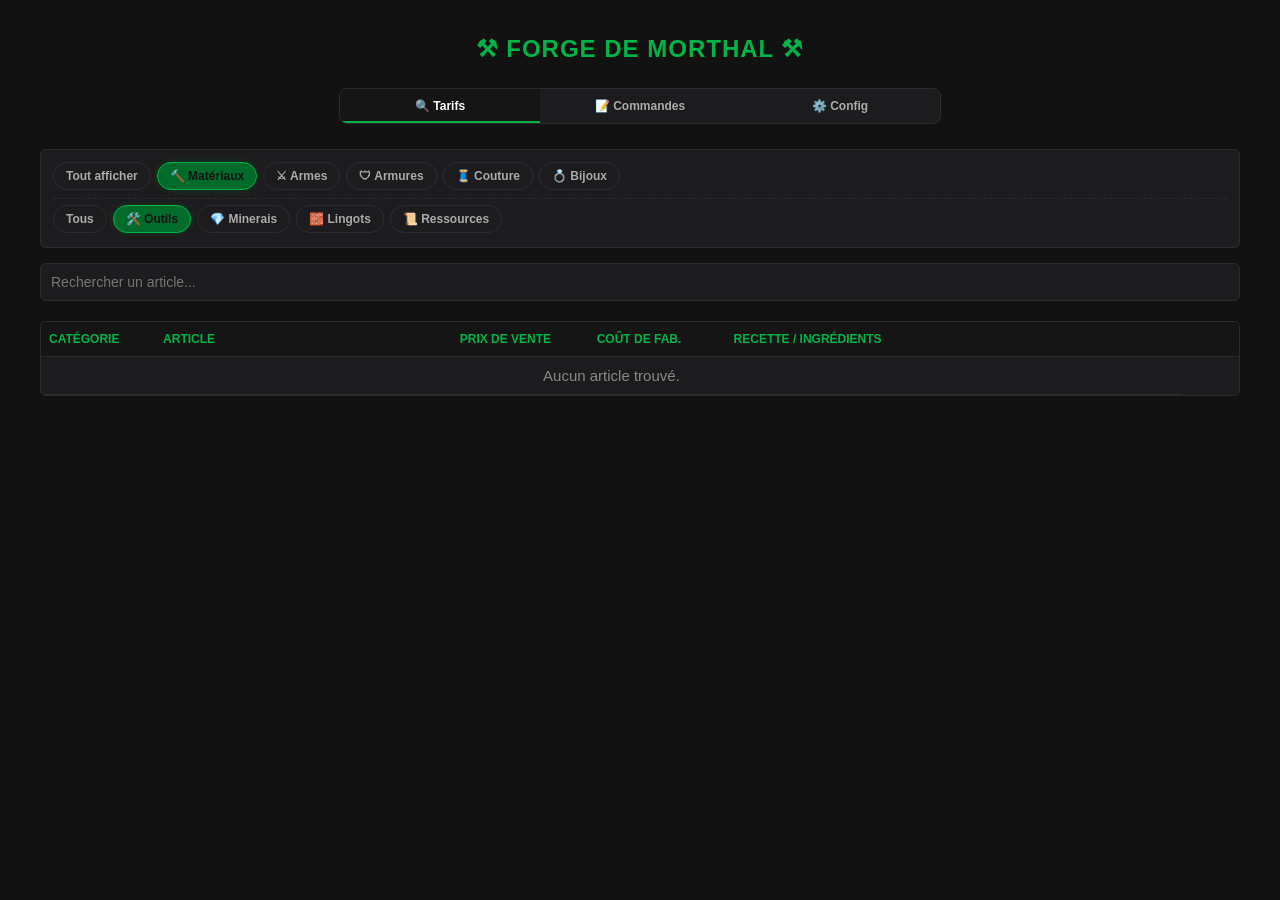
<file: Forge.html>
<!DOCTYPE html>
<html lang="fr">
<head>
    <meta charset="UTF-8">
    <meta name="viewport" content="width=device-width, initial-scale=1.0">
    <title>Forge de Morthal</title>
    <link rel="icon" href="data:,">
    <!-- Liaison du fichier de style externe -->
    <link rel="stylesheet" href="style.css">
</head>
<body>
    <div class="banner-morthal banner-left"></div>
    <div class="banner-morthal banner-right"></div>
    <h1>⚒ Forge de Morthal ⚒</h1>
    
    <div class="tabs">
        <button class="tab-btn active" id="btn-tarifs">🔍 Tarifs</button>
        <button class="tab-btn" id="btn-commandes">📝 Commandes</button>
        <button class="tab-btn" id="btn-admin">⚙️ Config</button>
    </div>

    <!-- Onglet Tarifs -->
    <div id="tarifs" class="tab-content active">
        <div class="filter-container">
            <div class="filter-scroll" id="main-filter-row">
                <button class="filter-btn active" data-cat="tous">Tout afficher</button>
                <button class="filter-btn" data-cat="Matériaux">🔨 Matériaux</button>
                <button class="filter-btn" data-cat="Arme">⚔ Armes</button>
                <button class="filter-btn" data-cat="Armure">🛡 Armures</button>
                <button class="filter-btn" data-cat="Couture">🧵 Couture</button>
                <button class="filter-btn" data-cat="Bijou">💍 Bijoux</button>
            </div>
            <div class="filter-scroll" id="sub-filter-row"></div>
        </div>
        <input type="text" id="search" class="search-box" placeholder="Rechercher un article...">
        <div class="table-container">
            <table>
                <thead>
                    <tr>
                        <th style="width: 15%;">Catégorie</th>
                        <th style="width: 30%;">Article</th>
                        <th style="width: 15%;">Prix de Vente</th>
                        <th style="width: 15%;">Coût de Fab.</th>
                        <th style="width: 25%;">Recette / Ingrédients</th>
                        <!-- Si vous avez une colonne pour le bouton panier 🛒 sur PC, ajoutez ceci : -->
                        <th style="width: 5%;"></th> 
                    </tr>
                </thead>
                <tbody id="table-body"></tbody>
            </table>
        </div>
    </div>

    <!-- Onglet Commandes -->
    <div id="commandes" class="tab-content">
        <form id="order-form">
            <h2>Nouvelle Commande</h2>
            <label for="client">Nom du Client (Optionnel)</label>
            <input type="text" id="client" placeholder="Client Inconnu">
            
            <label for="details">Détails des articles</label>
            <textarea id="details" rows="3" required placeholder="Ex: 1x Epée en acier..."></textarea>
            
            <label>Montants de la commande (septims)</label>
            <div class="order-amounts-row">
        <div class="amount-field-group">
            <label for="total-price">Prix total :</label>
            <input type="number" id="total-price" value="0">
        </div>
    
        <div class="amount-field-group">
            <label for="total-cost" class="cost-label-text">Coût total :</label>
            <input type="number" id="total-cost" value="0" readonly class="disabled-cost-input">
        </div>
    </div>

            
            <div class="checkbox-container">
                <label class="checkbox-label">
                    <input type="checkbox" id="chk-citoyen"> 🏷️ Citoyen (-10%)
                </label>
                <label class="checkbox-label">
                    <input type="checkbox" id="chk-garde"> 🛡️ Garde (-20%)
                </label>
            </div>
            <button type="submit" class="submit">💾 Enregistrer la commande</button>
        </form>
        
        <div style="max-width: 500px; margin: 0 auto;">
            <h2>📋 Enregistrées</h2>
            <div id="orders-list"></div>
        </div>
    </div>

     <!-- Onglet Configuration (Éditeur de catalogue) -->
    <div id="admin" class="tab-content">
        <form id="catalog-form" style="max-width: 95%; margin: 0 auto;">
            <h2>🛠️ Éditeur du Catalogue</h2>
            <!-- Petite boîte de texte épurée pour la clé GitHub -->
            <div class="cle-github-container" style="max-width: 100px; margin: 0 auto 15px; display: flex; align-items: center; gap: 10px;">
                <label for="gh-token" style="font-weight: bold; color: var(--accent); font-size: 13px; white-space: nowrap; margin: 0;">Clé :</label>
                <input type="password" id="gh-token" placeholder="ghp_xxxxxxxxxxxx" style="flex: 1; padding: 8px; background: #121212; color: #fff; border: 1px solid var(--border); border-radius: 5px; font-size: 13px;">
            </div>
            <p class="help-text" style="color: var(--text-muted); font-size: 12px; margin-bottom: 15px; text-align: center;">
                Modifiez les valeurs ci-dessous, puis cliquez sur Sauvegarder pour appliquer les changements au catalogue actif.
            </p>
                    <!-- BARRE DE RECHERCHE DANS L'ÉDITEUR -->
        <input type="text" id="search-editor" class="search-box" placeholder="Filtrer les articles à modifier (ex: acier, fer...)" style="margin-bottom: 15px;">
            <div class="table-container" style="max-height: 500px; overflow-y: auto;">
                <table>
                    <thead>
                        <tr>
                            <th>Catégorie / Mat.</th>
                            <th>Nom de l'article</th>
                            <th>Prix Revente (sep.)</th>
                            <th>Coût (sep.)</th>
                            <th>Ingrédients / Recette</th>
                        </tr>
                    </thead>
                    <tbody id="editor-table-body">
                        <!-- Rempli dynamiquement par script.js -->
                    </tbody>
                </table>
            </div>
            
            <button type="submit" class="submit">💾 Sauvegarder les modifications</button>
        </form>
    </div>
    <!-- Liaison du fichier de script externe -->
    <script src="script.js"></script>
</body>
</html>

</body>
</html>
</file>
<file: style.css>
/* =========================================================================
   1. THÈME ET STYLES GÉNÉRAUX - FORGE DE MORTHAL VIF
   ========================================================================= */
:root { 
    /* Fonds ultra-sombres et lisibles d'origine */
    --bg: #121212;          
    --card: #1c1c1e;        
    --text: #e0e0e0;        
    --border: #2c2c2e;      
    --court: #ff6b6b;       
    --success: #2ecc71;     
    
    /* Le VRAI vert émeraude vif de Morthal */
    --accent: #006b2b;      /* Vert vif profond pour les boutons enfoncés et caddies */
    --accent-light: #00b347;/* Vert émeraude lumineux pour les textes et titres */
    --accent-blue: #46535f; /* Gris-bleu des marais */
}

body { 
    font-family: -apple-system, BlinkMacSystemFont, "Segoe UI", Roboto, sans-serif; 
    background: var(--bg) !important; 
    color: var(--text); 
    margin: 0; 
    padding: 8px; 
    padding-bottom: 25px; 
    -webkit-tap-highlight-color: transparent; 
}

h1, .vitrine-body h1 { 
    font-size: 24px; 
    color: var(--accent-light) !important; 
    text-align: center; 
    margin: 8px 0 12px;
    text-transform: uppercase; 
    letter-spacing: 1px; 
}

h2, h3, .order-item strong, #orders-list strong { 
    font-size: 15px; 
    color: var(--accent-light) !important; 
    margin: 5px 0 12px; 
    text-align: center; 
}

/* =========================================================================
   2. ONGLETS, FILTRES ET FORMULAIRES
   ========================================================================= */
.tabs { 
    display: flex; 
    background: var(--card); 
    border: 1px solid var(--border); 
    border-radius: 8px; 
    margin-bottom: 10px; 
    overflow: hidden; 
}

.tab-btn { 
    background: none; 
    border: none; 
    color: #aaaaaa; 
    padding: 10px 2px; 
    cursor: pointer; 
    font-weight: bold; 
    width: 100%; 
    font-size: 12px; 
    text-align: center; 
    transition: all 0.2s ease;
}

.tab-btn.active { 
    color: #ffffff !important; 
    background: #151515 !important; 
    box-shadow: inset 0 -2px 0 var(--accent-light) !important; 
}

.tab-content { 
    display: none; 
}

.tab-content.active { 
    display: block; 
}

.filter-container { 
    margin-bottom: 10px; 
    display: flex; 
    flex-direction: column; 
    gap: 6px; 
}

.filter-scroll { 
    display: flex; 
    gap: 5px; 
    overflow-x: auto; 
    padding-bottom: 2px; 
    scrollbar-width: none; 
    -webkit-overflow-scrolling: touch; 
}

.filter-scroll::-webkit-scrollbar { 
    display: none; 
}

.filter-btn { 
    flex: 0 0 auto; 
    background: var(--card); 
    border: 1px solid var(--border); 
    color: #aaa; 
    padding: 6px 12px; 
    border-radius: 15px; 
    cursor: pointer; 
    font-size: 12px; 
    font-weight: bold; 
    transition: all 0.15s ease;
}

.filter-btn.active { 
    background: var(--accent) !important; 
    color: #151515 !important; 
    border-color: var(--accent-light) !important; 
    box-shadow: 0 0 6px rgba(0, 179, 71, 0.2);
}

#sub-filter-row { 
    display: none; 
    border-top: 1px dashed var(--border); 
    padding-top: 6px; 
}

.search-box, #search-editor { 
    width: 100%; 
    padding: 10px; 
    margin-bottom: 12px; 
    border-radius: 6px; 
    border: 1px solid var(--border); 
    background: var(--card); 
    color: #fff; 
    box-sizing: border-box; 
    font-size: 14px; 
}
/* =========================================================================
   3. TABLEAUX, BADGES ET BOUTONS DE PANIER
   ========================================================================= */
.table-container { 
    background: var(--card); 
    border-radius: 6px; 
    border: 1px solid var(--border); 
    overflow: hidden; 
}

table { 
    width: 100%; 
    border-collapse: collapse; 
    text-align: left; 
    font-size: 15px; 
}

th, td { 
    padding: 8px 10px; 
    border-bottom: 1px solid var(--border); 
}

th { 
    background: #151515; 
    color: var(--accent-light) !important; 
    font-weight: bold; 
    text-transform: uppercase; 
    font-size: 12px; 
}

.badge { 
    background: #2d2d2d !important;
    padding: 2px 6px; 
    border-radius: 4px; 
    font-size: 9px; 
    color: var(--accent-light) !important; 
    font-weight: bold; 
    text-transform: uppercase; 
    border: none !important; 
}

.badge.mat-badge {
    background: #1e2327 !important;
    color: #8bb2d6 !important;
    border: 1px solid var(--accent-blue) !important;
}

.cart-add-btn { 
    background: var(--accent) !important; 
    border: 1px solid var(--accent-light) !important;
    color: #ffffff !important; 
    font-size: 13px; 
    cursor: pointer; 
    width: 26px; 
    height: 26px; 
    border-radius: 5px; 
    display: flex; 
    align-items: center; 
    justify-content: center; 
}

.cart-qty-badge { 
    background-color: #19241c !important; 
    border: 1px solid var(--accent-light) !important; 
    color: #ffffff !important; 
    font-size: 11px !important; 
    font-weight: bold !important; 
    padding: 2px 6px !important; 
    border-radius: 4px !important; 
    display: inline-block !important; 
    cursor: pointer; 
}

button.submit, button[type="submit"], #catalog-form button { 
    background: var(--accent) !important; 
    color: #ffffff !important; 
    border: 1px solid var(--accent-light) !important; 
    padding: 10px; 
    width: 100%; 
    font-weight: bold; 
    border-radius: 5px; 
    cursor: pointer; 
    margin-top: 12px; 
    font-size: 14px; 
    transition: background-color 0.2s;
}

button.submit:hover, button[type="submit"]:hover {
    background: #008f39 !important;
}
.order-item { 
    background: var(--card); 
    padding: 12px; 
    border-radius: 6px; 
    margin-bottom: 10px; 
    border-left: 3px solid var(--accent-light) !important; 
    border: 1px solid var(--border); 
    position: relative; 
}

.delete-btn { 
    background: none; 
    border: none; 
    color: var(--court); 
    font-weight: bold; 
    cursor: pointer; 
    position: absolute; 
    top: 10px; 
    right: 10px; 
    font-size: 14px; 
}

.price-line { 
    display: flex; 
    justify-content: space-between; 
    margin: 3px 0; 
    font-size: 15px; 
}

.card-header-row { 
    display: flex; 
    justify-content: space-between; 
    align-items: center; 
    width: 100%; 
    height: 26px; 
}

.cart-actions-wrapper { 
    display: flex !important; 
    align-items: center !important; 
    gap: 6px !important; 
}

.inline-prices { 
    display: flex; 
    gap: 6px; 
    font-size: 13px; 
    font-weight: bold; 
}

.p-view { color: #fff; }
.c-view { color: var(--court); }
.ingredients { font-size: 11px; color: #aaa; font-style: italic; }

.checkbox-container { 
    display: flex; 
    gap: 15px; 
    margin: 10px 0; 
    background: #121212; 
    padding: 10px; 
    border-radius: 6px; 
    border: 1px solid var(--border); 
}

.checkbox-label { 
    display: flex; 
    align-items: center; 
    gap: 6px; 
    font-size: 13px; 
    font-weight: bold; 
    cursor: pointer; 
    color: #e0e0e0; 
    margin: 0; 
}

form { 
    background: var(--card); 
    padding: 12px; 
    border-radius: 6px; 
    border: 1px solid var(--border); 
    max-width: 500px; 
    margin: 0 auto 15px; 
}

label { 
    display: block; 
    margin: 8px 0 4px; 
    font-weight: bold; 
    font-size: 12px; 
    color: #bbb; 
}

input, textarea { 
    width: 100%; 
    padding: 9px; 
    border-radius: 5px; 
    border: 1px solid var(--border); 
    background: #121212; 
    color: #fff; 
    box-sizing: border-box; 
    font-size: 14px; 
}
/* =========================================================================
   4. RESPONSIVE ET COMPORTEMENT MOBILE / TABLETTE (max-width: 1023px)
   ========================================================================= */
@media (max-width: 1023px) {
    table, thead, tbody, th, td, tr { display: block; } 
    thead { display: none; }
    #table-body tr { 
        padding: 8px 8px; 
        border-bottom: 1px solid var(--border); 
        background: var(--card); 
        margin-bottom: 5px; 
        border-radius: 6px; 
        border: 1px solid var(--border); 
    }
    #table-body td { 
        padding: 2px 0; 
        border: none; 
        display: flex; 
        justify-content: space-between; 
        align-items: center; 
    }
    #table-body td:first-child { 
        display: block; 
        width: 100%; 
        margin-bottom: 4px; 
        padding-bottom: 4px; 
        border-bottom: 1px dashed #2d2d2d; 
    }
    #table-body td:nth-child(2) { 
        font-size: 14px; 
        color: #fff; 
        font-weight: bold; 
        display: flex; 
        justify-content: space-between; 
        align-items: center; 
        width: 100%; 
        border-bottom: 1px dashed #2d2d2d; 
        padding-bottom: 4px; 
        margin-bottom: 4px; 
    }
    #table-body td:nth-child(3), #table-body td:nth-child(4) { display: none; }
    #table-body td:last-child { display: block; color: #bbb; }

    .editor-row {
        display: grid !important;
        grid-template-columns: 1fr 1fr;
        gap: 10px;
        padding: 12px;
        background: var(--card);
        margin-bottom: 15px;
        border: 1px solid var(--border);
        border-radius: 6px;
    }
    .editor-row td { display: block !important; width: 100% !important; padding: 0 !important; border: none !important; }
    .cell-meta { display: flex !important; justify-content: flex-start; align-items: center; gap: 8px; margin-bottom: 4px; grid-column: span 2; flex-wrap: nowrap !important; }
    .sub-badge-config { font-size: 11px; color: var(--accent-light) !important; text-transform: uppercase; font-weight: bold; }
    .cell-nom, .cell-ing { grid-column: span 2; }
    .cell-revente { grid-column: 1; }
    .cell-cout { grid-column: 2; }
}

.badges-wrapper { display: flex; gap: 5px; align-items: center; }
#table-body tr { position: relative !important; }

.cart-column-pc {
    display: block !important;
    position: absolute !important;
    top: 10px !important;
    right: 12px !important;
    width: auto !important;
    padding: 0 !important;
    margin: 0 !important;
    border: none !important;
    z-index: 10;
}

.pc-cart-align { display: flex !important; align-items: center !important; gap: 6px !important; height: auto !important; }
.editor-row.hidden { display: none !important; }
.mobile-label { font-size: 11px; color: #888; margin-bottom: 4px; font-weight: bold; display: block; }

.editor-row input {
    width: 100% !important;
    box-sizing: border-box;
    padding: 8px !important;
    font-size: 13px !important;
    background-color: #121212;
    color: #fff;
    border: 1px solid var(--border);
    border-radius: 4px;
}
/* =========================================================================
   5. COMPORTEMENT ÉCRAN LARGE PC (min-width: 1024px)
   ========================================================================= */
@media (min-width: 1024px) {
    body { max-width: 1200px; margin: 0 auto; padding: 20px; background-color: #0b0b0b; }
    h1 { font-size: 24px; margin: 15px 0 25px; }
    .tabs { max-width: 600px; margin: 0 auto 25px; }
    .filter-container { background: var(--card); padding: 12px; border-radius: 6px; border: 1px solid var(--border); margin-bottom: 15px; }
    .filter-scroll { overflow-x: visible; flex-wrap: wrap; gap: 6px; }
    .search-box { max-width: 100% !important; margin: 0 auto 20px; display: block; }
    .table-container { background: var(--card); border: 1px solid var(--border); border-radius: 6px; overflow: hidden; margin-top: 15px; }
    table { display: table !important; width: 100% !important; }
    #table-body tr { display: table-row !important; background: transparent; border: none !important; padding: 0 !important; transition: background-color 0.15s ease; }
    #table-body tr:hover { background-color: rgba(0, 179, 71, 0.03) !important; }
    #table-body tr:nth-child(even) { background-color: rgba(255, 255, 255, 0.02); }
    #table-body td { display: table-cell !important; padding: 10px 12px !important; border-bottom: 1px solid var(--border) !important; vertical-align: middle !important; margin: 0 !important; }
    #table-body td:first-child { width: 10px; }
    #table-body td:nth-child(2) { font-weight: bold; color: #fff; display: table-cell !important; }
    .inline-prices { display: none !important; }
    #table-body td:nth-child(3), #table-body td:nth-child(4) { display: table-cell !important; font-size: 15px; width: 100px; }
    #table-body td:nth-child(3) strong { color: #fff !important; }
    .cost-price { color: #ff6b6b; }
    #table-body td:last-child { display: table-cell !important; border-top: none !important; padding-top: 10px !important; color: #b0b0b0; }
    #table-body td.cart-column-pc { display: table-cell !important; position: static !important; width: 60px !important; text-align: right !important; padding-right: 15px !important; vertical-align: middle !important; }
    .pc-cart-align { display: flex !important; justify-content: flex-end; align-items: center; gap: 6px; }

    #admin table, #catalog-form table, .tab-content table { display: table !important; width: 100% !important; table-layout: fixed !important; border-collapse: collapse !important; }
    table thead { display: table-header-group !important; }
    #editor-table-body { display: table-row-group !important; }
    tr.editor-row, table thead tr { display: table-row !important; background: transparent; }
    th:nth-child(1), td.cell-meta, td:nth-child(1) { width: 10% !important; }
    th:nth-child(2), td.cell-nom, td:nth-child(2) { width: 26% !important; } /* Agrandie à 26% */
    th:nth-child(3), td.cell-revente, td:nth-child(3) { width: 12% !important; }
    th:nth-child(4), td.cell-cout, td:nth-child(4) { width: 12% !important; }
    th:nth-child(5), td.cell-ing, td:nth-child(5) { width: 40% !important; }

    #editor-table-body td, th { display: table-cell !important; padding: 10px 8px !important; box-sizing: border-box !important; border-bottom: 1px solid var(--border) !important; vertical-align: middle !important; }
    #editor-table-body tr.editor-row:nth-child(even) { background-color: rgba(255, 255, 255, 0.02); }
    .mobile-label, .pc-hide { display: none !important; }
    .cell-meta { display: table-cell !important; }
    .cell-meta-wrapper { display: flex !important; gap: 6px; align-items: center; flex-wrap: nowrap !important; }
    .sub-badge-config { font-size: 11px; color: var(--accent-light) !important; text-transform: uppercase; font-weight: bold; }
}

.cart-minus-btn {
    background-color: #2b2b2b !important;
    border: 1px solid var(--border) !important;
    color: var(--court) !important; 
    font-size: 11px !important;
    font-weight: bold !important;
    padding: 2px 6px !important;
    border-radius: 4px !important;
    cursor: pointer;
    height: 22px;
    display: inline-flex;
    align-items: center;
    justify-content: center;
}
.cart-minus-btn:hover { background-color: #3d3d3d !important; border-color: #555 !important; }
.cart-qty-input::-webkit-outer-spin-button, .cart-qty-input::-webkit-inner-spin-button { -webkit-appearance: none; margin: 0; }

/* Styles de l'éditeur déportés (remplace le style inline injecté par JS) */
.edit-cout { background-color: #121212; color: #fff; border-color: var(--border); cursor: text; }
.disabled-cost-input { background-color: #1a1a1a !important; color: #888 !important; border-color: #222 !important; cursor: not-allowed !important; }

/* Badge de quantité épuré (Fond transparent d'origine) */
.cart-qty-input {
    width: 34px !important;
    text-align: center;
    padding: 2px !important;
    font-size: 11px !important;
    font-weight: bold;
    color: var(--accent-light) !important;
    background: transparent !important;
    border: 1px solid var(--border) !important;
    border-radius: 4px;
    box-sizing: border-box;
    //*-moz-appearance: textfield;*/
}

/* Vitrine et bannières Morthal */
.vitrine-table .cart-column-pc, .vitrine-table .c-view { display: none !important; }
@media (max-width: 1023px) { .vitrine-table #table-body td:nth-child(3) { display: none !important; } }
@media (min-width: 1024px) {
    .vitrine-table #table-body td:first-child { width: 10% !important; }   /* Reste à 10% */
    .vitrine-table #table-body td:nth-child(2) { width: 64% !important; font-size: 15px; } /* Agrandie à 64% pour le texte de l'article */
    .vitrine-table #table-body td:nth-child(3) { width: 32% !important; text-align: left !important; padding-left: 10px !important; }
}

.banner-morthal { display: none; position: fixed; top: 20px; width: 160px; height: 320px; background-size: contain; background-repeat: no-repeat; background-position: center; z-index: 1; pointer-events: none; }
@media (min-width: 1600px) {
    .banner-morthal { display: block; position: fixed; top: 40px; width: 200px; height: 85vh; background-size: contain; background-repeat: no-repeat; background-position: center top; filter: drop-shadow(0 10px 15px rgba(0, 0, 0, 0.8)); z-index: 1; pointer-events: none; }
    .banner-left { left: 25px; background-image: url('Bannière.png'); }
    .banner-right { right: 25px; background-image: url('Bannière.png'); }
    body { max-width: 1200px !important; position: relative; }
}
/* Alignement en ligne des montants de la commande */
.order-amounts-row {
    display: flex;
    gap: 12px;
    align-items: center;
    margin-top: 8px;
}

.amount-field-group {
    flex: 1;
}

.cost-label-text {
    color: var(--court) !important;
}

/* Adaptation pour les petits écrans mobiles */
@media (max-width: 1023px) {
    .order-amounts-row {
        flex-direction: column;
        gap: 6px;
    }
}

#armor-preview-container {
    background: var(--card);
    border: 1px solid var(--border);
    border-radius: 8px;
    padding: 20px;
    margin-top: 15px;
    box-shadow: 0 4px 10px rgba(0, 0, 0, 0.5);
}

#armor-preview-main-title {
    margin-bottom: 20px;
    font-size: 16px;
    text-align: center;
    color: var(--accent-light) !important;
}

/* Grille principale fixe sur 2 colonnes dès les écrans intermédiaires */
.armor-previews-grid {
    display: grid;
    grid-template-columns: 1fr;
    gap: 25px; /* Plus d'espace entre les grandes fiches */
}

@media (min-width: 768px) {
    .armor-previews-grid {
        grid-template-columns: repeat(4, 1fr);
    }
}

/* Style des fiches d'armures */
.armor-set-card {
    background: #111;
    border: 1px solid #2a2a2c;
    border-radius: 6px;
    padding: 10px;
    text-align: center;
    display: flex;
    flex-direction: column;
    justify-content: space-between;
    align-items: center; /* Centre parfaitement le contenu horizontalement */
    transition: transform 0.2s ease, border-color 0.2s ease;
}

.armor-set-card:hover {
    transform: translateY(-3px);
    border-color: var(--accent-light);
}

/* Redimensionnement massif des images verticales */
.armor-set-card img {
    width: 100%;
    height: auto;
    max-height: 700px; /* Augmenté de 480px à 700px pour laisser l'image grandir */
    object-fit: contain;
    border-radius: 4px;
    background: #0f0f10;
}

.armor-set-title {
    margin-top: 15px;
    margin-bottom: 5px;
    font-size: 14px; /* Légèrement agrandi pour suivre la taille de l'image */
    font-weight: bold;
    color: #ffffff;
    text-transform: uppercase;
    letter-spacing: 0.5px;
    width: 100%;
}
/* Conteneur et textes du genre */
.gender-label-text {
    color: #666; /* Couleur estompée par défaut */
    font-size: 14px;
    transition: color 0.3s ease;
}
.gender-label-text.active-text {
    color: var(--accent, #1abc9c); /* Couleur active (prend votre variable principale ou une couleur par défaut) */
}

/* Base de l'interrupteur (Ovale extérieur réduit) */
.switch {
    position: relative;
    display: inline-block;
    width: 42px;    /* Surchargé de 60px à 42px */
    height: 22px;   /* Surchargé de 34px à 22px */
}

/* Cache la case à cocher HTML par défaut */
.switch input {
    opacity: 0;
    width: 0;
    height: 0;
}

/* Dessin de la glissière ovale gris foncé */
.slider {
    position: absolute;
    cursor: pointer;
    top: 0; left: 0; right: 0; bottom: 0;
    background-color: #3a3a3a;
    transition: .3s;
}

/* Dessin du rond blanc mobile (Taille ajustée pour l'ovale plus petit) */
.slider:before {
    position: absolute;
    content: "";
    height: 16px;   /* Réduit de 26px à 16px */
    width: 16px;    /* Réduit de 26px à 16px */
    left: 3px;      /* Centrage horizontal à l'arrêt */
    bottom: 3px;    /* Centrage vertical à l'arrêt */
    background-color: white;
    transition: .3s;
}

/* Maintien des formes parfaitement arrondies */
.slider.round {
    border-radius: 22px;
}
.slider.round:before {
    border-radius: 50%;
}

/* Animation : Déplacement proportionnel de la bille blanche vers la droite */
input:checked + .slider:before {
    transform: translateX(20px); /* Ajusté de 26px à 20px pour le nouvel entraxe */
}
/* Conteneur de l'image pour gérer la superposition */
/* Conteneur fluide de l'image (Pas de hauteur fixe bloquante) */
.armor-image-wrapper {
    position: relative;
    width: 100%;
}

/* Vos images reprennent leur comportement d'origine (Entières et respectées) */
.armor-image-wrapper img {
    width: 100%;
    height: auto;
    display: block;
    border-radius: 4px;
}

/* Le bloc Prochainement reste caché tant qu'il n'y a pas d'erreur */
.armor-image-wrapper .coming-soon-placeholder {
    display: none;
}

/* Dès que l'image plante, le conteneur prend la classe 'has-error' et affiche un bloc gris propre */
.armor-image-wrapper.has-error .coming-soon-placeholder {
    display: flex;
    justify-content: center;
    align-items: center;
    width: 100%;
    height: 290px; /* Hauteur par défaut de la carte grise uniquement pour le 'Prochainement' */
    background-color: #242424;
    color: #888;
    font-weight: bold;
    font-size: 14px;
    border: 1px dashed #3a3a3a;
    border-radius: 4px;
}
/* =========================================================================
   6. CONFIGURATION SPÉCIFIQUE - SÉLECTEUR DE COLORIS ACIER & TABARD
   ========================================================================= */

/* La carte reprend sa taille normale (1 colonne dans la grille comme les autres) */
.tabard-special-card {
    display: flex !important;
    flex-direction: column !important;
    justify-content: space-between;
}

/* Conteneur horizontal interne (Image + Colonne) sans étirement */
.tabard-flex-container {
    display: flex;
    flex-direction: row;
    align-items: flex-start; /* Aligne les éléments (image et carrés) pile par le haut */
    justify-content: center;
    gap: 8px; /* Espace discret entre l'image et la colonne */
    width: 100%;
}

/* L'image s'adapte à l'espace restant à côté des carrés */
.tabard-flex-container .armor-image-wrapper {
    flex: 1; 
    max-width: calc(100% - 22px); /* Laisse la place exacte pour la colonne de carrés sans forcer de marge vide */
}

/* Colonne unique alignée verticalement accrochée en haut */
.tabard-color-selector {
    display: flex;
    flex-direction: column;
    gap: 5px; /* Écartement entre les carrés */
    padding-top: 2px; /* Ajustement pour aligner le premier carré au millimètre avec le haut du casque */
}

/* Le carré de couleur individuel version "mini" */
.color-square {
    width: 14px;
    height: 14px;
    border-radius: 3px;
    border: 1px solid #3a3a3c;
    cursor: pointer;
    transition: transform 0.2s ease, border-color 0.2s ease, box-shadow 0.2s ease;
}

/* Effet au survol */
.color-square:hover {
    transform: scale(1.25);
    border-color: var(--accent-light, #00b347);
    box-shadow: 0 0 6px var(--accent-light, #00b347);
}

/* Carré sélectionné (Bordure émeraude fixe) */
.color-square.active-color {
    border-color: var(--accent-light, #00b347) !important;
    transform: scale(1.1);
}
</file>
